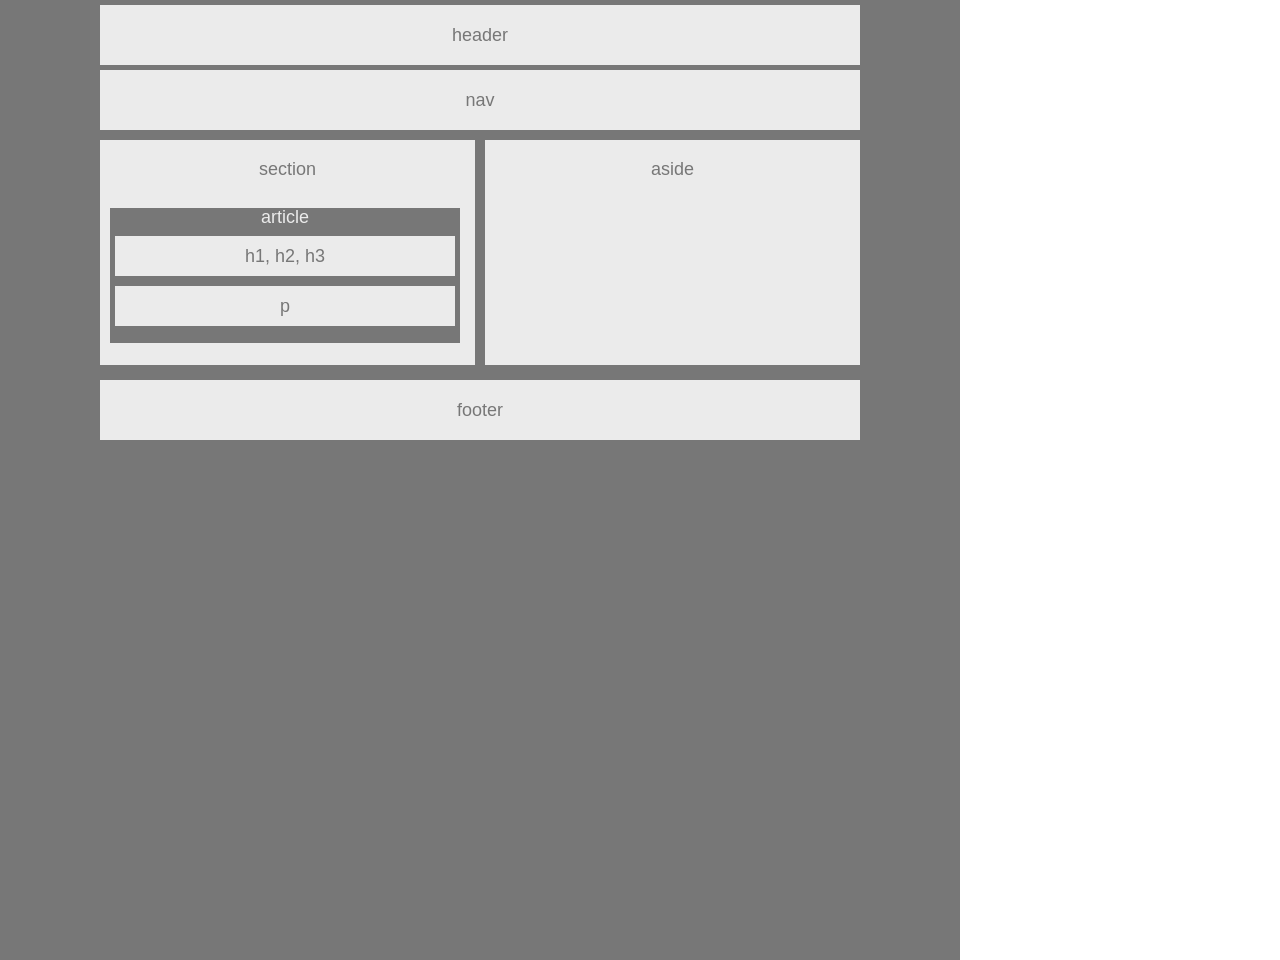
<file: index.html>
<!-- HTML for Bootcamp Homework #1 -->
<!-- 3/14/2019 -->
<!-- ## Easier Assignment - Building a Wireframe -->

<!DOCTYPE html>
<html lang="en-us">

<!-- Meta information about this document -->
<!-- Note the reset.css to clear browser specific styles -->

<head>
    <meta charset="UTF-8">
    <title>Profile</title>
    <link rel="stylesheet" type="text/css" href="reset.css">
    <link rel="stylesheet" type="text/css" href="style.css">
</head>


<body>

    <!-- Wrapper div around all objects in the body. Used to  -->
    <!-- assign default styles -->
    <div class=wrapper>

        <header>
            header
        </header>

        <!-- Create the horizontal navigation bar as a section -->
        <section id=hNav>
            nav
        </section>

        <!-- Define a section which will be in -->
        <!-- the middle left part of the document. -->
        <!-- Contains an article with a heading section -->
        <!-- and a paragraph section. -->
        <section id="section">
            <div id=sectionText>
                section
            </div>
            <article>
                <div id=articleText>
                    article
                </div>
                <div id="articleHead">
                    <h1>h1, h2, h3</h1>
                </div>
                <div id="articlePara">
                    <p>
                        p
                    </p>
                </div>
            </article>
        </section>

        <!-- Define an aside block which will be in -->
        <!-- the middle right part of the document. -->
        <aside>
            <div id="asideText">
                aside
            </div>
        </aside>

        <!-- Define a footer -->
        <footer>
            footer
        </footer>
    </div>

</body>

</html>
</file>
<file: style.css>
/* 
 * CSS style sheet for Bootcamp Homework #1
 * 3/14/2019
 * ## Easier Assignment - Building a Wireframe
 */

/* Set initial style for all */
.wrapper {
    font-family: Arial, Helvetica Neue, Helvetica, sans-serif;
    color: #777;
    background: #777;
    width: 960px;
    height: 960px;
    font-size: 18px;
    position: absolute;
    top: 0;
    left: 0;
    overflow: visible;
    overflow: auto;
}

/* 
 * Define header block styles. Note usee of display: flex,
 * align:items: center, and justify-content: center to 
 * place text in center of block. 
 */
header {
    background: #ebebeb;
    width: 760px;
    height: 60px;
    text-align: center;
    position: absolute;
    top: 5px;
    left: 100px;
    display: flex;
    align-items: center;
    justify-content: center;
}

/* Define horizontal nav block styles. */
#hNav {
    background: #ebebeb;
    width: 760px;
    height: 60px;
    text-align: center;
    position: absolute;
    top: 70px;
    left: 100px;
    display: flex;
    align-items: center;
    justify-content: center;
}

/* Define section block styles. */
section {
    background: #ebebeb;
    width: 375px;
    height: 225px;
    text-align: center;
    position: absolute;
    top: 140px;
    left: 100px;
    margin-top: 50;
}

/* 
 * Define style for div around the section text to take the 
 * centered text down 20 pixels from the top.
 */
#sectionText {
    position: relative;
    top: 20px;
}

/* Define article block styles. */
article {
    color: #ebebeb;
    background: #777;
    width: 350px;
    height: 135px;
    text-align: center;
    position: relative;
    top: 50px;
    left: 10px;
}

/* Define style for div around the article. */
#articleHead {
    color: #777;
    background: #ebebeb;
    width: 340px;
    height: 40px;
    position: relative;
    top: 10px;
    left: 5px;
    display: flex;
    align-items: center;
    justify-content: center;
}

/* Define h1 style. */
h1 {
    color: #777;
    background: #ebebeb;
}

/* Define style for div around the paragraph. */
#articlePara {
    color: #777;
    background: #ebebeb;
    width: 340px;
    height: 40px;
    position: relative;
    top: 20px;
    left: 5px;
    display: flex;
    align-items: center;
    justify-content: center;
}

/* Define p style. */
p {
    color: #777;
    background: #ebebeb;
}

/* Define aside style. */
aside {
    background: #ebebeb;
    width: 375px;
    height: 225px;
    text-align: center;
    position: absolute;
    top: 140px;
    left: 485px;
}

/* Define style for div around the aside text. */
#asideText {
    position: relative;
    top: 20px;
}

/* Define footer style. */
footer {
    background: #ebebeb;
    width: 760px;
    height: 60px;
    text-align: center;
    position: absolute;
    top: 380px;
    left: 100px;
    display: flex;
    align-items: center;
    justify-content: center;
}
</file>
